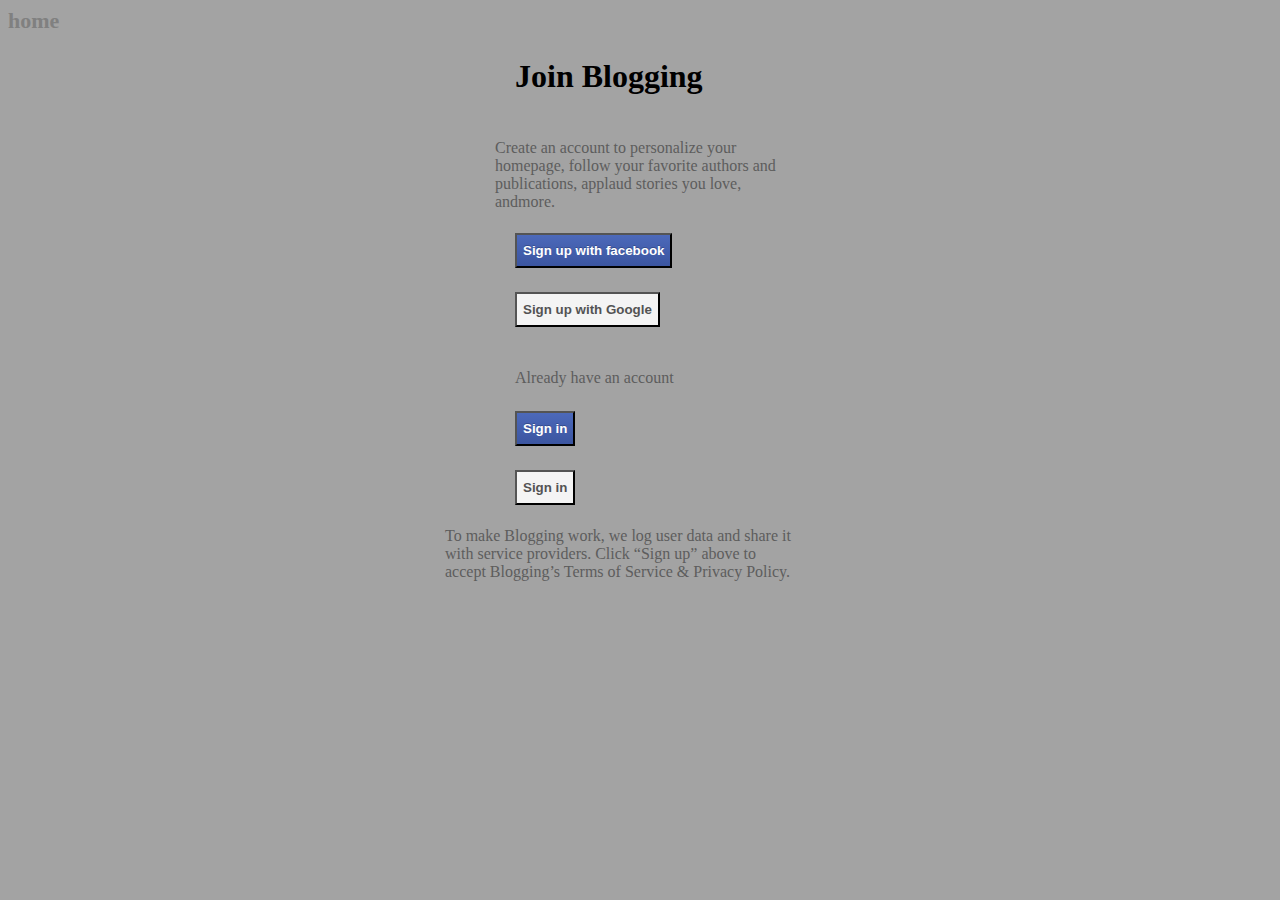
<file: Medium like blog/getstarted.html>
<!DOCTYPE html>
<html>
<head>
	<title>Join blogging</title>
	<link rel="stylesheet" type="text/css" href="style.css">
	<style type="text/css">
		.bbb:link{color:gray; text-decoration:none; font-size: 22px; font-weight: bold;}
		.bbb:visited{color:gray;text-decoration:none;font-size: 22px;font-weight: bold;}
		.bbb:hover{color:gray;text-decoration:none;font-size: 22px;font-weight: bold;}
		.bbb:active{color:gray;text-decoration:none;font-size: 22px;font-weight: bold;}


.facebook 
{
    background-color: #4C69BA;
    background-image: linear-gradient(#4C69BA, #3B55A0);
    text-shadow: 0 -1px 0 #354C8C;
    display: table;
    margin: 0 auto;
    font-weight: bold;
    height: 35px;
    cursor: pointer;
}
.facebook:hover{height: 40px;}
.google
{
    /* font-family: "Roboto", Roboto, arial, sans-serif; */
    background: rgba(255, 255, 255, 0.884);
    margin: 0 auto;
    color: rgb(83, 83, 83);
    font-weight: bold;
    height: 35px;
    cursor: pointer;
}

.google:hover{height: 40px;}
	</style>
</head>

<body>
	
	<a class="bbb" href="index.html">home</a>
		<table><tr>
			<td width="500px"></td>
			<TD><h1>Join Blogging</h1>	</TD>
		</tr></table>
		<table><tr>
			<td width="480px"></td>
			<td width="300px"> <a class="aaaa" href="#"><p>Create an account to personalize your homepage, follow your favorite authors and publications, applaud stories you love, andmore.</p></a></td>
		</tr></table>

		<table><tr> 
			<td width="500px"></td>
			<td><button class="facebook">Sign up with facebook</button></td>

		</tr></table>
		<br/>
		<table><tr> 
			<td width="500px"></td>
			<td><button class="google">Sign up with Google</button></td>

		</tr></table>
		<br/><br/>
		<table><tr> 
			<td width="500px"></td>
			<td><a class="aaaa" href="#">Already have an account</a></td>

		</tr></table>
		<br/>
		<table><tr>
			<td width="500px"></td>
			<td><button class="facebook">Sign in</button></td>			

		</tr></table>
		<br/>
		<table><tr> 
			<td width="500px"></td>
			<td ><button class="google">Sign in</button></td>

		</tr></table>

		 <table><tr>
			<td width="430px"></td>
			<td width="350px"> <a class="aaaa" href="#"><p>To make Blogging work, we log user data and share it with 
			service providers. Click “Sign up” above to accept Blogging’s 
			Terms of Service & Privacy Policy.</p></a></td>
		</tr></table>


</body>
</html>
</file>
<file: Medium like blog/style.css>
body
{
  background-color: rgb(163, 163, 163);
}


.ABCD:link{color:white; text-decoration:none;}
.ABCD:visited{color:white;text-decoration:none;}
.ABCD:hover{color:aqua;text-decoration:none;}
.ABCD:active{color:white;text-decoration:none;}

  .bbb:link{color:gray; text-decoration:none; font-size: 22px; font-weight: bold;}
    .bbb:visited{color:gray;text-decoration:none;font-size: 22px;font-weight: bold;}
    .bbb:hover{color:gray;text-decoration:none;font-size: 22px;font-weight: bold;}
    .bbb:active{color:gray;text-decoration:none;font-size: 22px;font-weight: bold;}

.ABC
{
    border-radius: 5px;
    width: 113px;
    height: 33px;
    font-family: Roboto Condensed;
    font-size: 15px;
    font-weight: bold;
    color: beige;
    background-color:#333 ;
    border: black;

}


.aa:link{color:rgb(93, 93, 93);; text-decoration:none;}
.aa:visited{color:rgb(93, 93, 93);;text-decoration:none;}
.aa:hover{color:rgb(93, 93, 93);;text-decoration:none;}
.aa:active{color:rgb(93, 93, 93);;text-decoration:none;}

.aaa:link{color:black; text-decoration:none; font-style: italic; }
.aaa:visited{color:black; text-decoration:none;font-style: italic;}
.aaa:hover{color:aqua; text-decoration:none;font-style: italic;}
.aaa:active{color:black; text-decoration:none;font-style: italic;}

.aaaaaa:link{color:white; text-decoration:none;  }
.aaaaaa:visited{color:white; text-decoration:none;}
.aaaaaa:hover{color:white; text-decoration:none;}
.aaaaaa:active{color:white; text-decoration:none;}

.aaaa:link{color:black; text-decoration:none; font-family: Georgia, Times, Times New Roman, serif; font-weight: normal; color: rgb(93, 93, 93); }
.aaaa:visited{color:black; text-decoration:none; font-family: Georgia, Times, Times New Roman, serif; font-weight: normal; color: rgb(93, 93, 93); }
.aaaa:hover{color:black; text-decoration:none; font-family: Georgia, Times, Times New Roman, serif; font-weight: normal; color: rgb(93, 93, 93); }
.aaaa:active{color:black; text-decoration:none; font-family: Georgia, Times, Times New Roman, serif; font-weight: normal; color: rgb(93, 93, 93); }

.aaaaa:link{color: inherit; text-decoration: none; background-color: rgb(58, 56, 56);padding: 9px;font-weight: bold; border-radius: 4px; margin-top: 1px;}
.aaaaa:visited{color: inherit; text-decoration: none; background-color: rgb(58, 56, 56);padding: 9px;font-weight: bold; border-radius: 4px; margin-top: 1px;}
.aaaaa:hover{color: aqua; text-decoration: none; background-color: rgb(58, 56, 56);padding: 9px;font-weight: bold; border-radius: 4px; margin-top: 1px;}
.aaaaa:active{color: inherit; text-decoration: none; background-color: rgb(58, 56, 56);padding: 9px;font-weight: bold; border-radius: 4px; margin-top: 1px;}

.aaaaaa:link{color: inherit; font-size: 0.83em; text-decoration: none; background-color: rgb(58, 56, 56);padding: 9px;font-weight: bold;border-radius: 4px;margin-top: 1px;  }
.aaaaaa:visited{color: inherit; font-size: 0.83em;text-decoration: none; background-color: rgb(58, 56, 56);padding: 9px;font-weight: bold;border-radius: 4px;margin-top: 1px;}
.aaaaaa:hover{color: inherit; font-size: 0.83em;text-decoration: none; background-color: rgb(58, 56, 56);padding: 9px;font-weight: bold;border-radius: 4px;margin-top: 1px;}
.aaaaaa:active{color: inherit;font-size: 0.83em; text-decoration: none; background-color: rgb(58, 56, 56);padding: 9px;font-weight: bold;border-radius: 4px;margin-top: 1px;}

.bb:link{color: inherit; font-size: 0.83em; text-decoration: none; background-color: rgb(58, 56, 56);padding: 9px;font-weight: bold;border-radius: 4px;margin-top: 1px;  }
.bb:visited{color: inherit; font-size: 0.83em;text-decoration: none; background-color: rgb(58, 56, 56);padding: 9px;font-weight: bold;border-radius: 4px;margin-top: 1px;}
.bb:hover{color: aqua; font-size: 0.83em;text-decoration: none; background-color: rgb(58, 56, 56);padding: 9px;font-weight: bold;border-radius: 4px;margin-top: 1px;}
.bb:active{color: inherit;font-size: 0.83em; text-decoration: none; background-color: rgb(58, 56, 56);padding: 9px;font-weight: bold;border-radius: 4px;margin-top: 1px;}





/* Style the icon bar links */
.icon-bar a {
  padding: 16px;
  color: white;
  font-size: 20px;
}

/* Style the social media icons with color, if you want */
.icon-bar a:hover {
  background-color: #000;
}

.facebook {
  background: #3B5998;
  color: white;
}

.twitter {
  background: #55ACEE;
  color: white;
}

.google {
  background: #dd4b39;
  color: white;
}

.linkedin {
  background: #007bb5;
  color: white;
}

.youtube {
  background: #bb0000;
  color: white;
}
</file>
